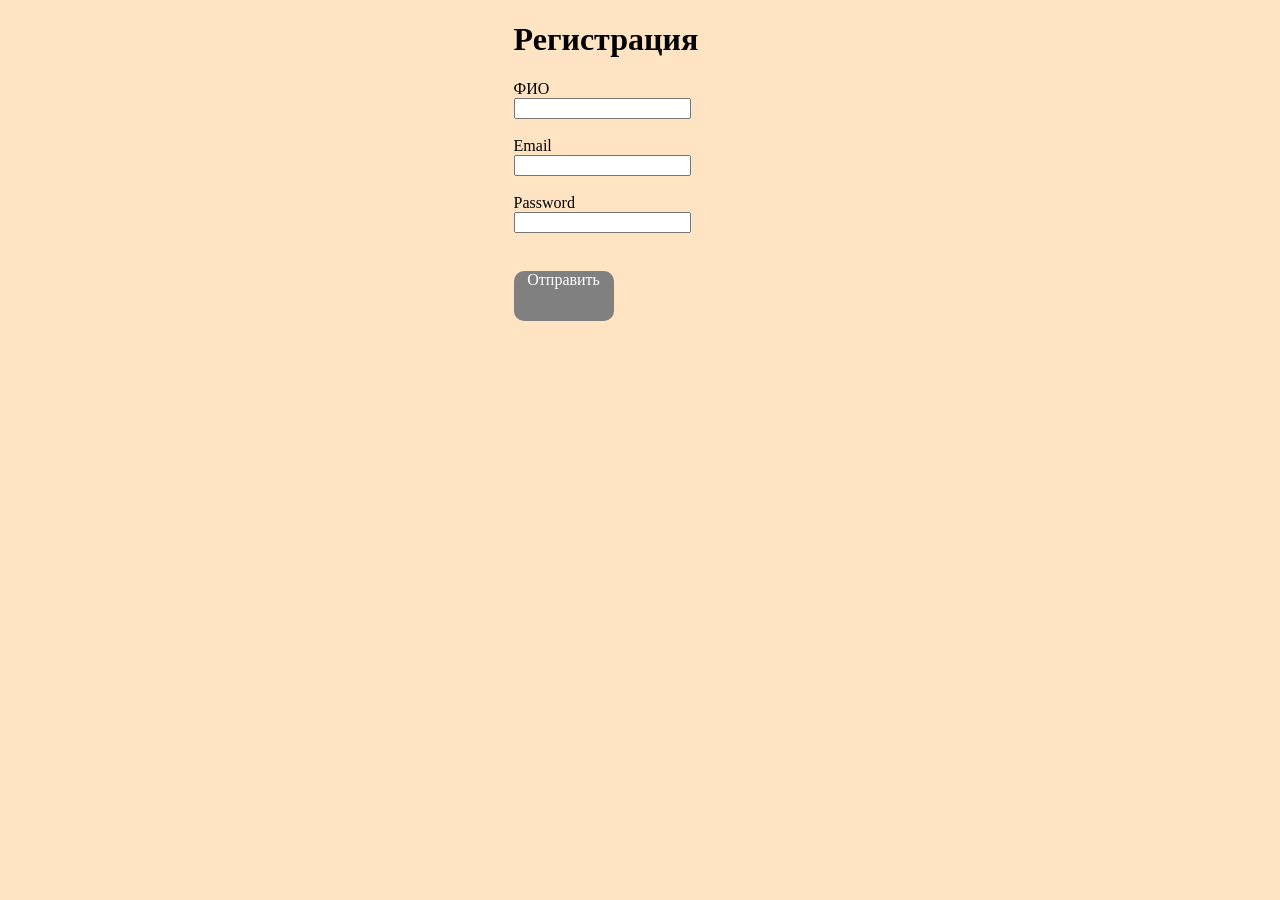
<file: RK2/reg/index.html>
<!DOCTYPE html>
<html lang="en">
<head>
    <meta charset="UTF-8">
    <meta http-equiv="X-UA-Compatible" content="IE=edge">
    <meta name="viewport" content="width=device-width, initial-scale=1.0">
    <title>JS</title>
    <link rel="stylesheet" href="style.css">
</head>
<body>
    <div class="regBlock">
        <h1>Регистрация</h1>
        <label for="name">ФИО</label><br>
        <input type="text" id="name"> <br><br>
        <div id="errorName"></div>
        <label for="age">Email</label><br>    
        <input type="text" id="email"> <br><br>
        <div id="errorEmail"></div>
        <label for="password">Password</label><br>    
        <input type="text" id="password"><br><br>
        <div id="errorPassword"></div>
        <div id="buttonPush">Отправить</div>
    </div>
    <script src="script.js"></script>
</body>
</html>
</file>
<file: RK2/reg/style.css>
body{
    background-color: bisque;
}
.regBlock{
    margin-left:40%;
}
#buttonPush{
    width: 100px;
    height:50px;
    background-color: gray;
    border-radius: 10px;
    color:white;
    text-align: center;
    margin-top:20px;
}
</file>
